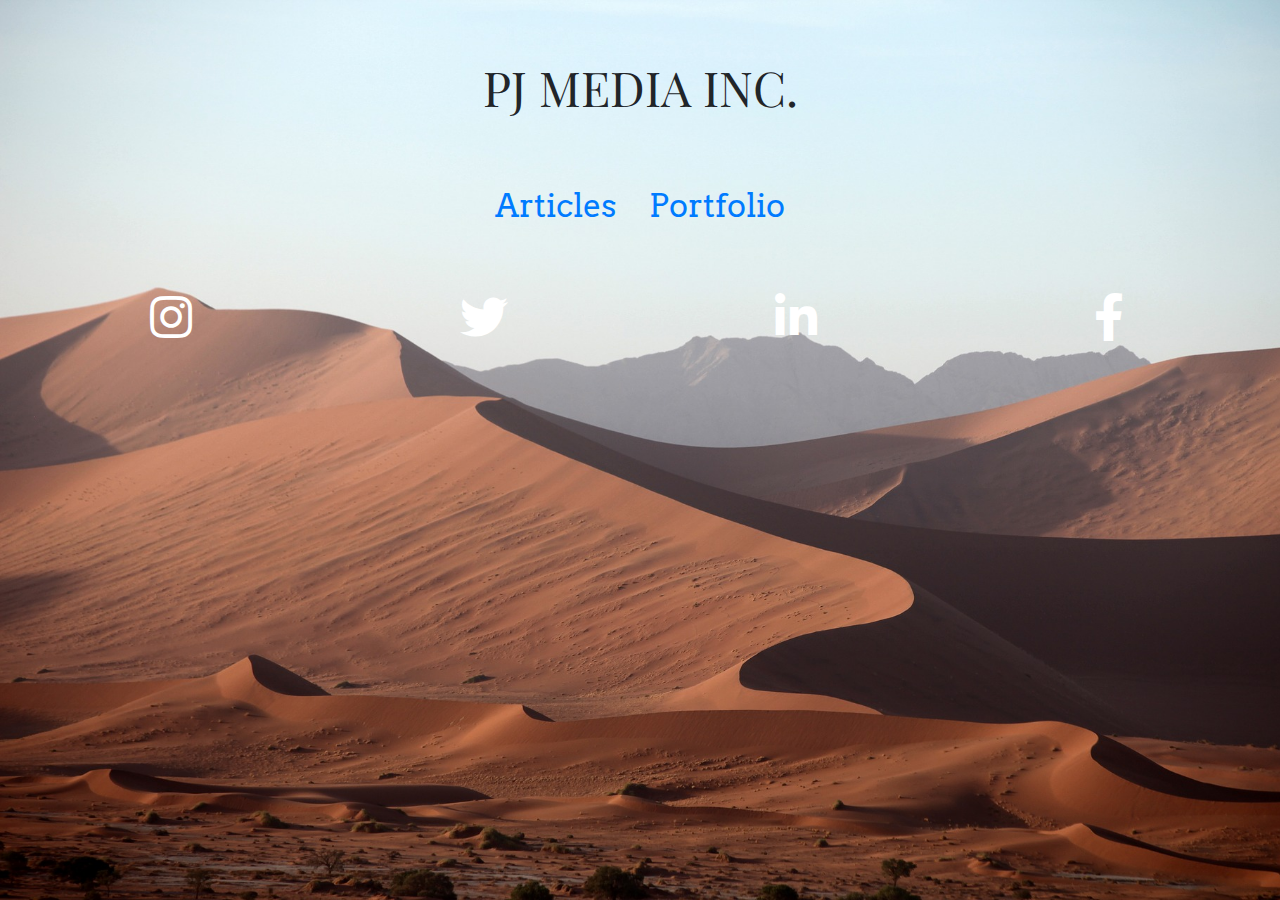
<file: index.html>
<!DOCTYPE html>

<html class="no-js">


<head>
    <meta charset="utf-8">
    <meta http-equiv="X-UA-Compatible" content="IE=edge">
    <title>Final Assignment</title>
    <meta name="viewport" content="width=device-width, initial-scale=1">
    <link rel="stylesheet" href="https://stackpath.bootstrapcdn.com/bootstrap/4.3.1/css/bootstrap.min.css">
    <link rel="stylesheet" href="https://use.fontawesome.com/releases/v5.8.1/css/all.css">
    <link rel="stylesheet" href="https://cdnjs.cloudflare.com/ajax/libs/animate.css/3.7.0/animate.css" />
    <link href="https://fonts.googleapis.com/css?family=Arvo|Playfair+Display" rel="stylesheet">
    <link rel="stylesheet" href="./css/style.css">
</head>

<body>
    <div class="container-fluid">
        <div class="row text-center">
            <div class="col-md-12 main-text animated flipInX">
                PJ MEDIA INC.
            </div>
        </div>
        <div class="row">
            <div class="col-md-12">
                <ul class="nav justify-content-center ">
                    <li class="nav-item animated fadeInLeft delay-1s">

                        <a class="nav-link nav-btn" href="partials/news.html">Articles</a></button>
                    </li>
                    <li class="nav-item animated fadeInRight delay-1s">
                        <a class="nav-link nav-btn" href="partials/portfolio.html">Portfolio</a>
                    </li>
                </ul>
            </div>
        </div>
        <div class="row">
            <div class="col-md-12">
            </div>
        </div>
        <div class="displayBlock">
            <div class="col-md-12">
            </div>
        </div>
        <div class="row footer text-center mt-5 mb-3">
            <div class="col-md-12">
                <div class="container-fluid">
                    <div class="row">
                        <div class="col-md-3">
                            <a href="instagram.com"><i class="fab fa-instagram animated rubberBand"></i></a>
                        </div>
                        <div class="col-md-3">
                            <a href="twitter.com"><i class="fab fa-twitter animated rubberBand"></i></a>
                        </div>
                        <div class="col-md-3">
                            <a href="twitter.com"><i class="fab fa-linkedin-in animated rubberBand"></i></a>
                        </div>
                        <div class="col-md-3">
                            <a href="facebook.com"><i class="fab fa-facebook-f animated rubberBand"></i></a>
                        </div>
                    </div>
                </div>
            </div>
        </div>
    </div>
</body>
<script src="https://code.jquery.com/jquery-3.3.1.slim.min.js">
</script>
<script src="https://cdnjs.cloudflare.com/ajax/libs/popper.js/1.14.7/umd/popper.min.js">
</script>
<script src="https://stackpath.bootstrapcdn.com/bootstrap/4.3.1/js/bootstrap.min.js">
</script>
<script src="./js/script.js" async defer></script>

</html>
</file>
<file: css/style.css>
body {
    font-family: 'Arvo', serif;
    background-size: cover;
    background-repeat: no-repeat;
    background-attachment: fixed;
    background-image: url('../img/background.jpg');
}

i {
    font-size: 400%;
}

.card {
    background: rgb(2, 0, 36);
    background: linear-gradient(53deg, rgba(2, 0, 36, 1) 0%, rgba(127, 60, 32, 1) 50%, rgba(84, 36, 22, 0.59837533646271) 100%);
    color: white;
}


.main-text {
    font-family: 'Playfair Display', serif;
    font-size: 300%;
    margin-top: 4%;
    margin-bottom: 4%;
}

.nav a {
    font-size: 200%;
    margin-bottom: 4%;
}

.footer i {
    font-size: 300%;
    color: white;    
}
</file>
